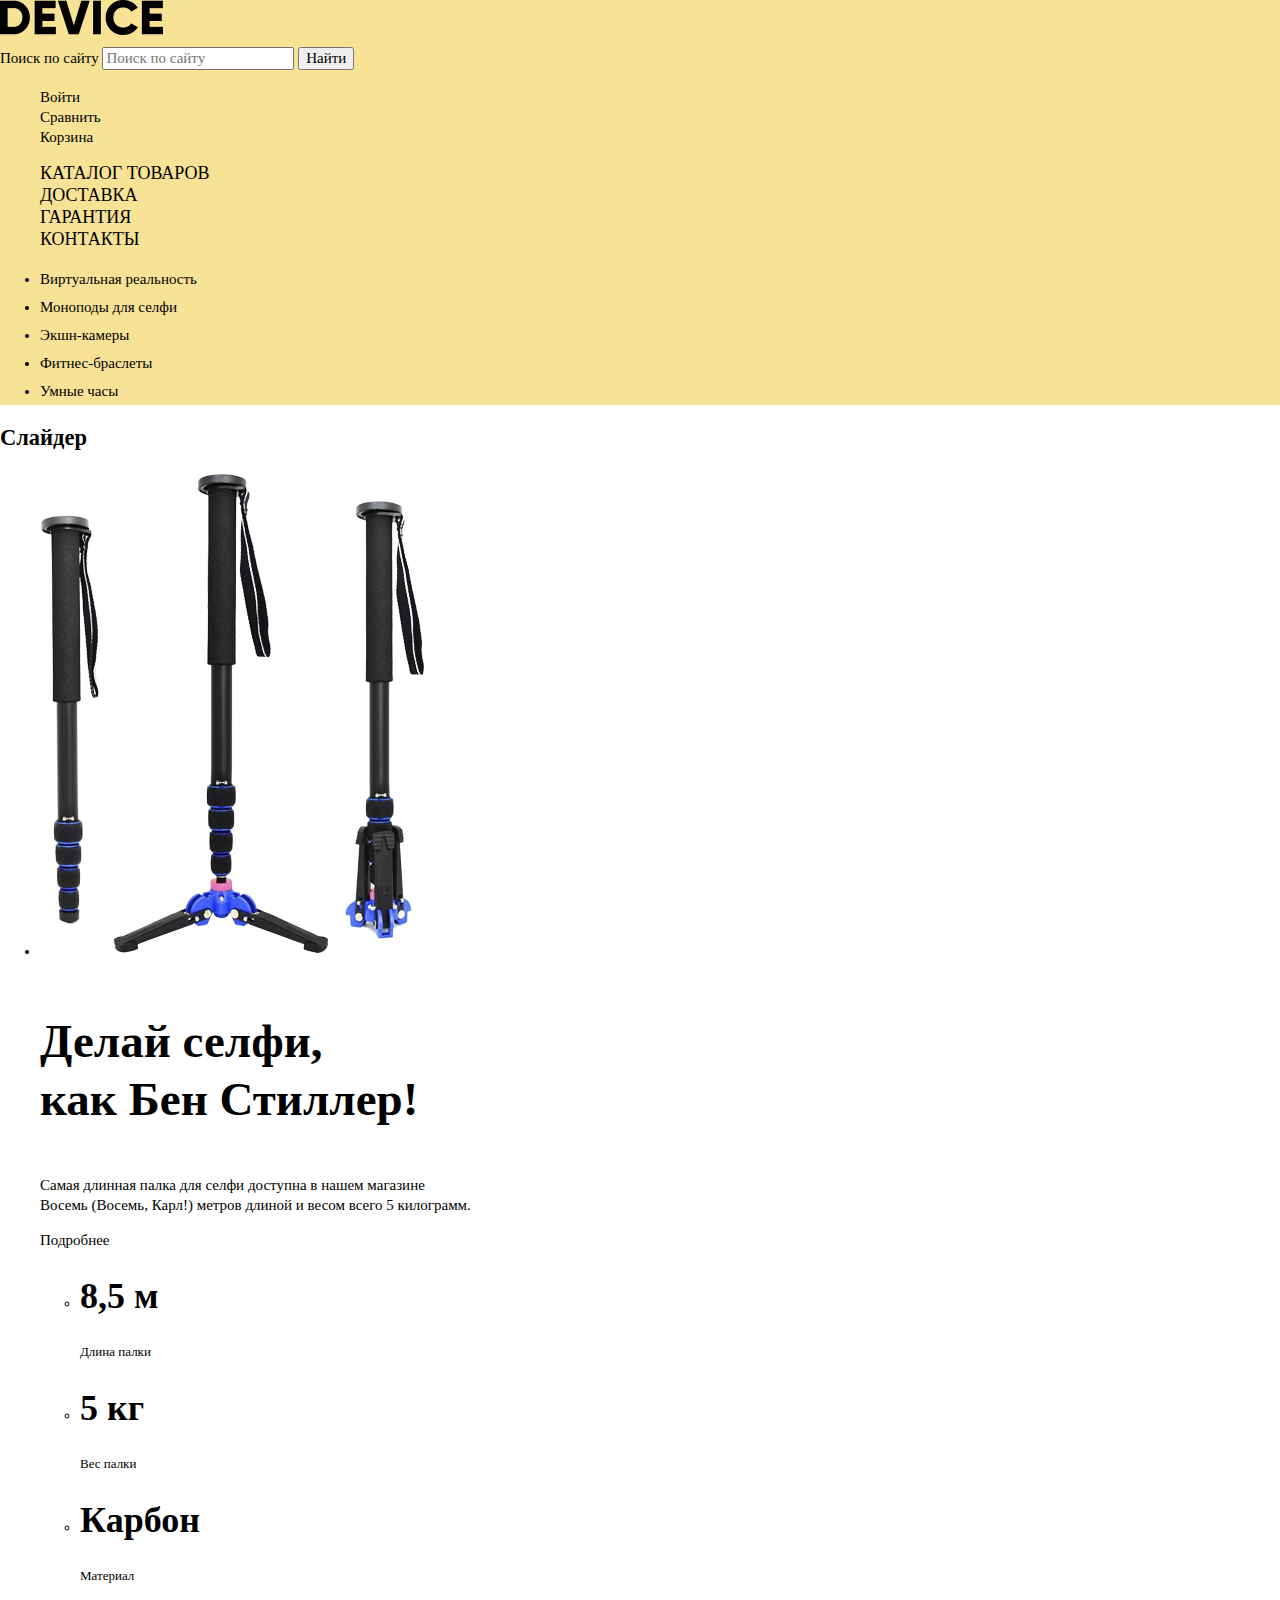
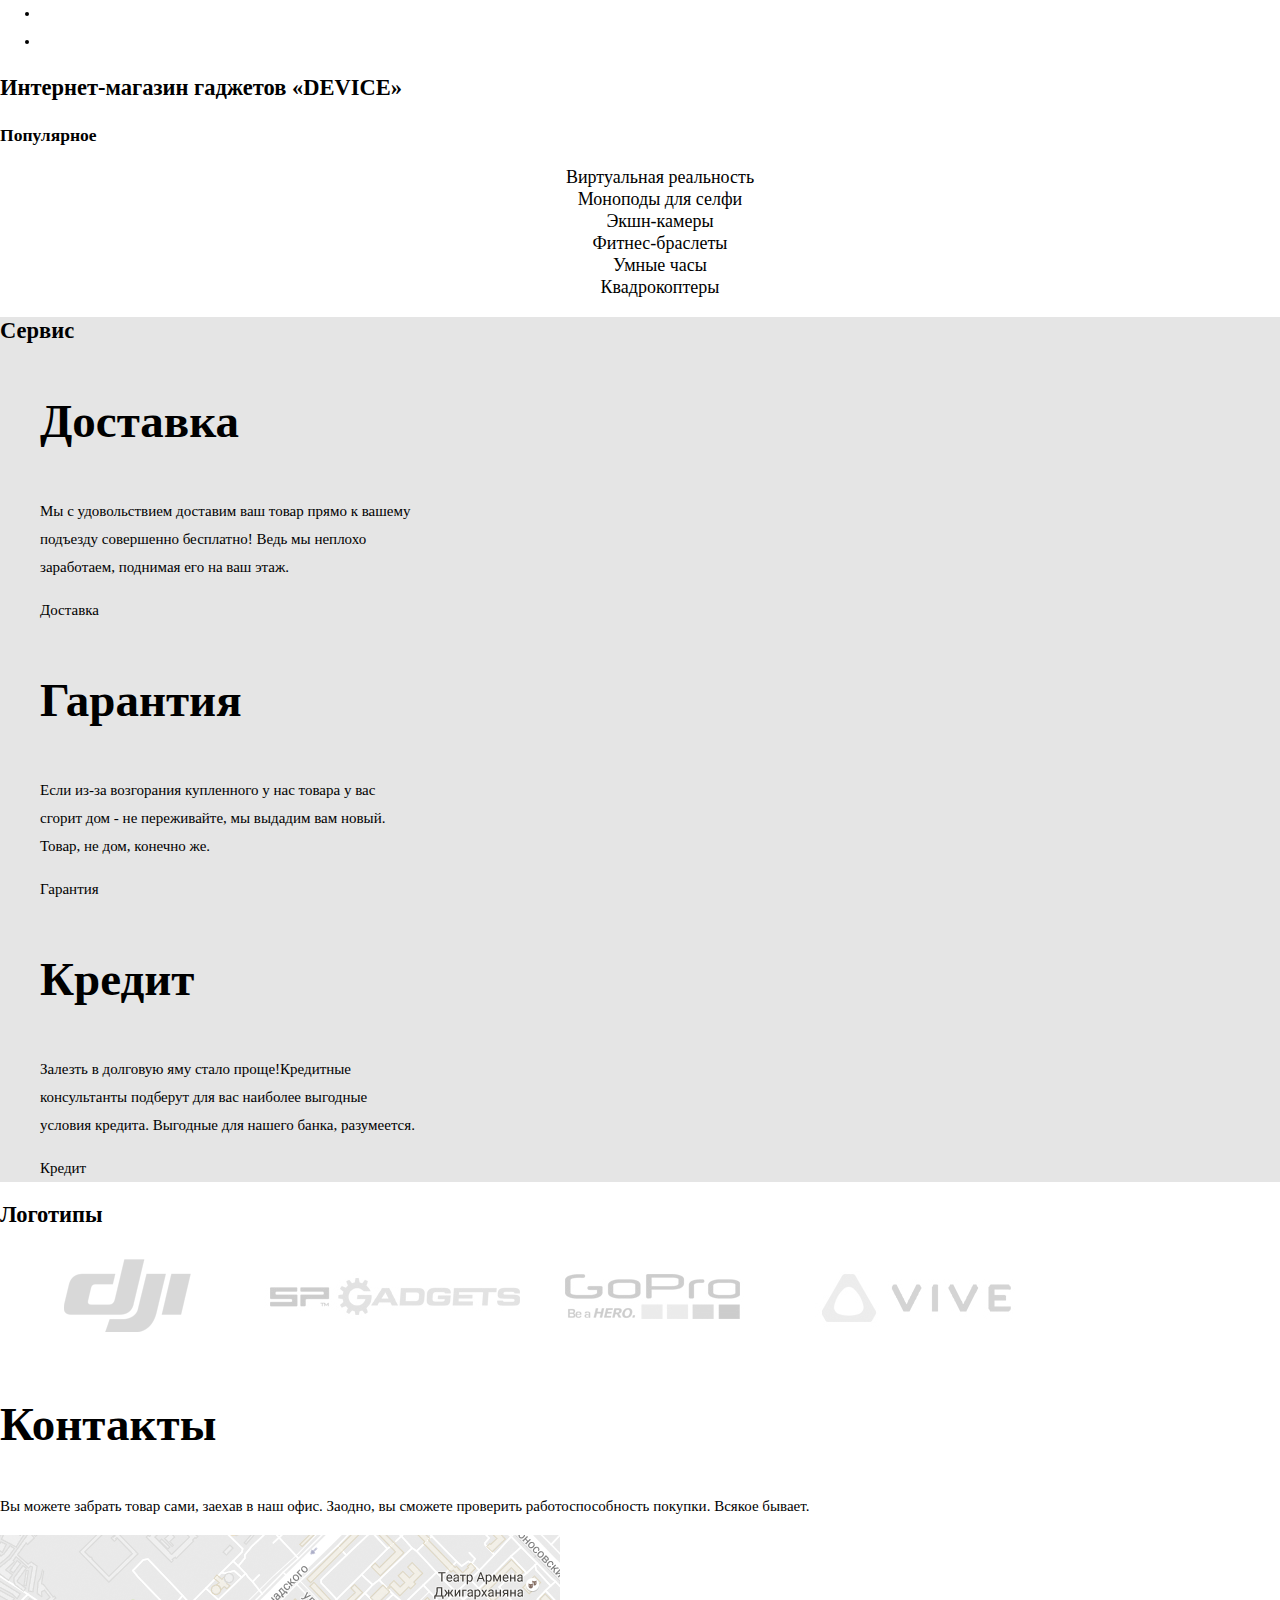
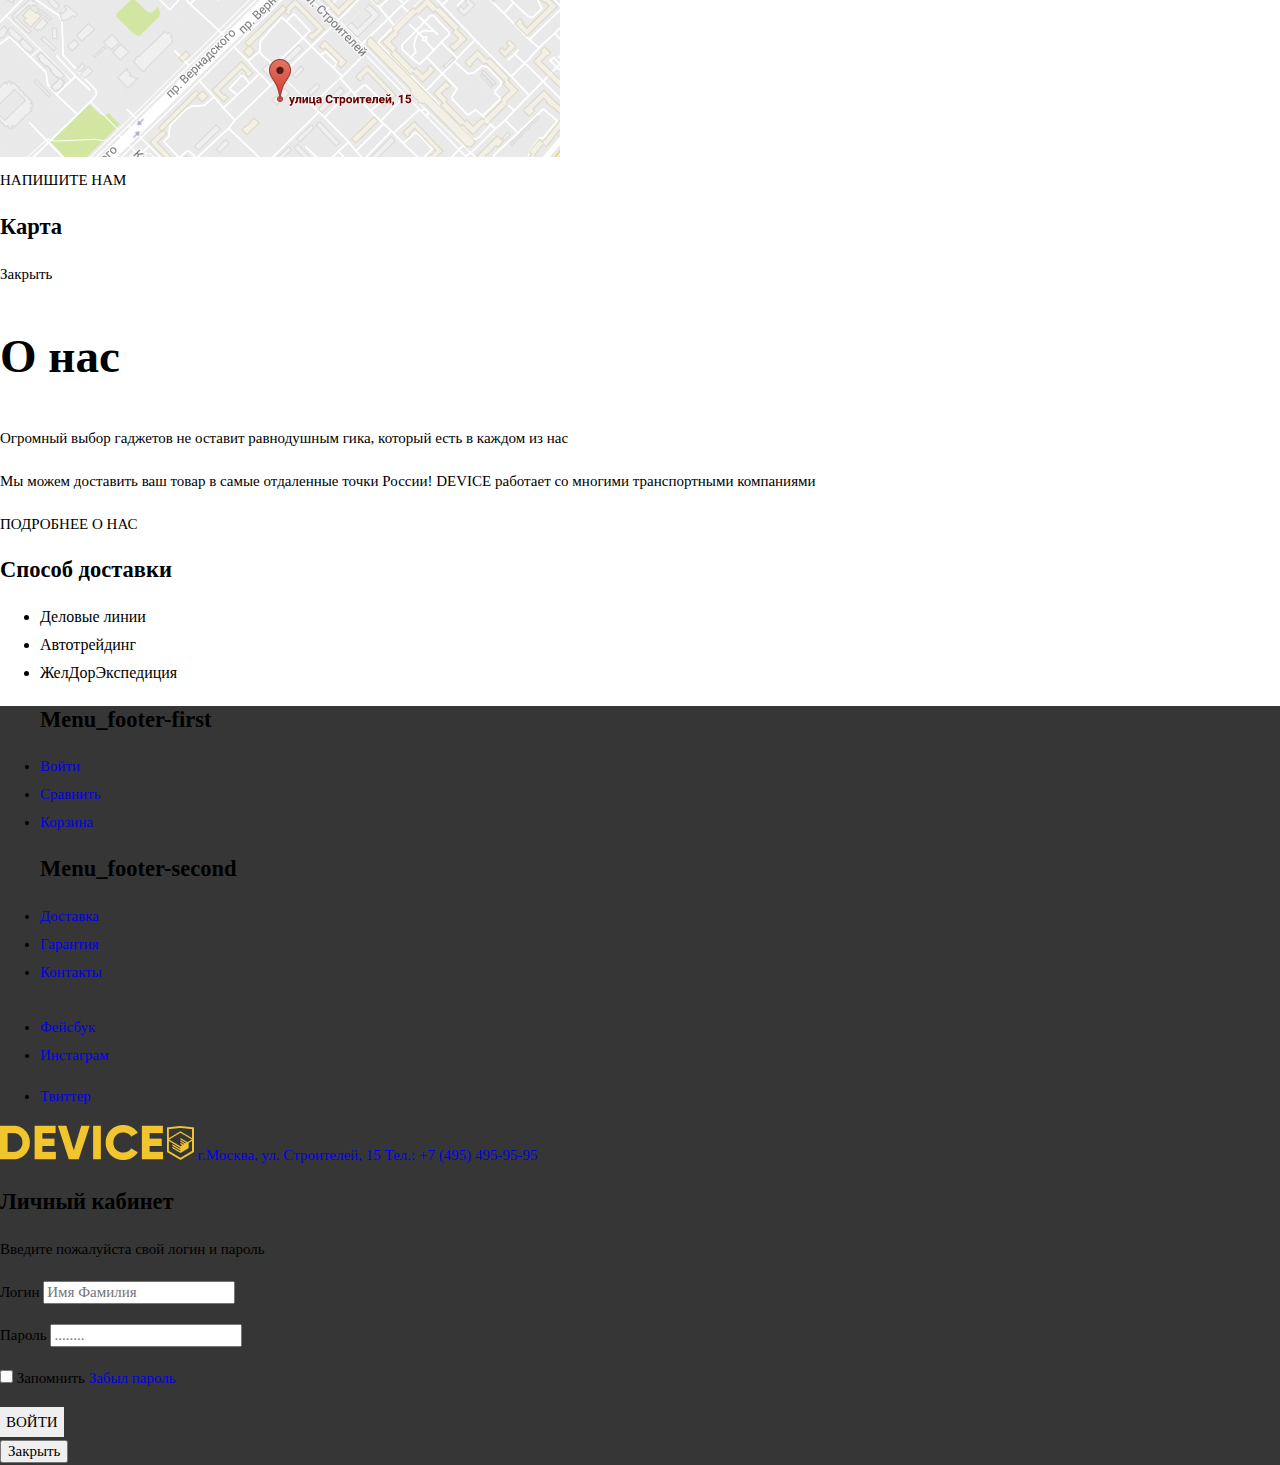
<file: index.html>
<!DOCTYPE html>
<html class="page" lang="ru">

<head>
  <meta charset="UTF-8">
  <title>Девайс</title>
  <link rel="stylesheet" href="http://fonts.fontstorage.com/import/opensans.css">
  <link rel="stylesheet" href="css/normalize.css">
  <link rel="stylesheet" href="css/style.css">
</head>

<body class="page-body inner-page">
  <header class="main-header">
    <nav class="main-header-nav">
      <a class="main-header-logo">
        <img class="main-header-logo-img" src="img/logo-header.png" width="163" height="35"
          alt="Логотип интернет-магазина гаджетов «Девайс»">
      </a>
      <div class="main-header-nav-wrapper-first">
        <form>
          <label class="main-header-nav-wrapper-first-search visually-hidden" for="search-icon">Поиск по сайту</label>
          <input class="main-header-nav-wrapper-first-search-icon" id="search-icon" type="search" name="search"
            placeholder="Поиск по сайту">
          <input type="submit" value="Найти">
        </form>
        <ul class="main-header-nav-site-first-list">
          <li><a class="main-header-nav-site-first-list-login-link" href="blank.html">Войти</a></li>
          <li><a href="blank.html">Сравнить</a></li>
          <li><a href="blank.html">Корзина</a></li>
        </ul>
      </div>
      <div class="main-header-nav-wrapper-second">
        <ul class="main-header-nav-site-second-list">
          <li class="main-header-nav-site-second-item"><a href="catalog.html">Каталог товаров</a></li>
          <li class="main-header-nav-site-second-item"><a href="blank.html">Доставка</a></li>
          <li class="main-header-nav-site-second-item"><a href="blank.html">Гарантия</a></li>
          <li class="main-header-nav-site-second-item"><a href="blank.html">Контакты</a></li>
        </ul>
      </div>
      <ul class="main-header-nav-menu-catalog-list">
        <!-- Здесь будет выпадающее окно -->
        <li class="main-header-nav-menu-catalog-item">Виртуальная реальность</li>
        <li class="main-header-nav-menu-catalog-item">Моноподы для селфи</li>
        <li class="main-header-nav-menu-catalog-item">Экшн-камеры</li>
        <li class="main-header-nav-menu-catalog-item">Фитнес-браслеты</li>
        <li class="main-header-nav-menu-catalog-item">Умные часы</li>
      </ul>
    </nav>
  </header>
  <main class="page-container">
    <section class="page-container-promo">
      <h2 class="page-container-promo-title visually-hidden">Слайдер</h2>
      <ul class="page-container-promo-slider-list">
        <li class="page-container-promo-slider-item">
          <img class="page-container-promo-slider-photo-item" src="img/promo-slider.png" width="384" height="486"
            alt="Самая длинная палка для селфи">
          <div class="page-container-promo-slider-description">
            <h3 class="page-container-promo-slider-text">Делай селфи,<br>
              как Бен Стиллер!
            </h3>
            <p class="page-container-promo-slider-description">Самая длинная палка для селфи доступна в нашем
              магазине<br>
              Восемь (Восемь, Карл!) метров длиной и весом всего 5 килограмм.
            </p>
            <a class="page-container-promo-slider-button">Подробнее</a>
            <ul class="page-container-promo-slider-featurest-list">
              <li class="page-container-promo-slider-features-item">
                <h3 class="page-container-promo-slider-features-item-big">8,5 м</h3>
                <p class="page-container-promo-slider-features-item-small">Длина палки</p>
              </li>
              <li class="page-container-promo-slider-features-item">
                <h3 class="page-container-promo-slider-features-item-big">5 кг</h3>
                <p class="page-container-promo-slider-features-item-small">Вес палки</p>
              </li>
              <li class="page-container-promo-slider-features-item">
                <h3 class="page-container-promo-slider-features-item-big">Карбон</h3>
                <p class="page-container-promo-slider-features-item-small">Материал</p>
              </li>
            </ul>
          </div>
        </li>
        <li class="page-container-promo-slider-item"></li>
        <li class="page-container-promo-slider-item"></li>
      </ul>
    </section>
    <h2 class="visually-hidden">Интернет-магазин гаджетов «DEVICE»</h2>
    <section class="page-container-popular">
      <h3 class="page-container-popular-title visually-hidden">Популярное</h3>
      <ul class="page-container-popular-list">
        <li class="page-container-popular-item">Виртуальная реальность</li>
        <li class="page-container-popular-item">Моноподы для селфи</li>
        <li class="page-container-popular-item">Экшн-камеры</li>
        <li class="page-container-popular-item">Фитнес-браслеты</li>
        <li class="page-container-popular-item">Умные часы</li>
        <li class="page-container-popular-item">Квадрокоптеры</li>
      </ul>
    </section>
    <div class="page-container-service-block">
      <section class="page-container-service">
        <h2 class="page-container-service-title visually-hidden">Сервис</h2>
        <ul class="page-container-service-list">
          <li class="page-container-service-item">
            <h3 class="page-container-service-title">Доставка</h3>
            <p class="page-container-service-description">Мы с удовольствием доставим ваш товар прямо к вашему<br>
              подъезду совершенно бесплатно! Ведь мы неплохо<br>
              заработаем, поднимая его на ваш этаж.</p>
          </li>
          <a class="page-container-service-button">Доставка</a>
          <li class="page-container-service-item">
            <h3 class="page-container-service-title">Гарантия</h3>
            <p class="page-container-service-description">Если из-за возгорания купленного у нас товара у вас<br>
              сгорит дом - не переживайте, мы выдадим вам новый.<br>
              Товар, не дом, конечно же.</p>
          </li>
          <a class="page-container-service-button">Гарантия</a>
          <li class="page-container-service-item">
            <h3 class="page-container-service-title">Кредит</h3>
            <p class="page-container-service-description">Залезть в долговую яму стало проще!Кредитные<br>
              консультанты подберут для вас наиболее выгодные<br>
              условия кредита. Выгодные для нашего банка, разумеется.</p>
          </li>
          <a class="page-container-service-button">Кредит</a>
        </ul>
      </section>
    </div>
    <section class="page-container-company-logos">
      <h2>Логотипы</h2>
      <a class="page-container-company-logo-first"><img src="img/logo-dji.png" width="260" height="100"
          alt="Логотип «DJI»"></a>
      <a class="page-container-company-logo-second"><img src="img/logo-sp-gadjets.png" width="260" height="100"
          alt="Логотип «SP Gadjets»"></a>
      <a class="page-container-company-logo-third"><img src="img/logo-go-pro.png" width="260" height="100"
          alt="Логотип «Go Pro»"></a>
      <a class="page-container-company-logo-fourth"><img src="img/logo-vive.png" width="260" height="100"
          alt="Логотип «VIVE»"></a>
    </section>
    <div class="page-container-contacts-block">
      <section class="page-container-contacts">
        <h2 class="page-container-contacts-title">Контакты</h2>
        <p class="page-container-contacts-info">Вы можете забрать товар сами, заехав в наш офис. Заодно, вы сможете
          проверить работоспособность покупки. Всякое бывает.</p>
        <a class="page-container-contacts-map-pic"><img src="img/map.png"></a><br>
        <a class="page-container-contacts-button">НАПИШИТЕ НАМ</a>
      </section>
      <section class="modal modal-map">
        <h2 class="modal-map-title" visually-hidden>Карта</h2>
        <!-- здесь будет карта -->
        <a class="modal-close">Закрыть</a>
      </section>
    </div>
    <div class="page-container-contacts-about-us-block">
      <section class="page-container-contacts-about-us">
        <h2 class="page-container-contacts-about-us-title">О нас</h2>
        <p class="page-container-contacts-about-us-description">Огромный выбор гаджетов не оставит равнодушным гика,
          который есть в каждом из нас</p>
        <p class="page-container-contacts-about-us-description">Мы можем доставить ваш товар в самые отдаленные точки
          России! DEVICE работает со многими транспортными компаниями</p>
        <a class="page-container-contacts-about-us-button">ПОДРОБНЕЕ О НАС</a>
      </section>
      <section class="page-container-contacts-way-of-delivery">
        <h2>Способ доставки</h2>
        <ul class="page-container-contacts-way-of-delivery-way-of-delivery-list">
          <li class="page-container-contacts-way-of-delivery-way-of-delivery-list-way-of-delivery-first">Деловые линии
          </li>
          <li class="page-container-contacts-way-of-delivery-way-of-delivery-list-way-of-delivery-second">Автотрейдинг
          </li>
          <li class="page-container-contacts-way-of-delivery-way-of-delivery-list-way-of-delivery-third">
            ЖелДорЭкспедиция
          </li>
        </ul>
      </section>
    </div>
  </main>
  <footer class="page-footer main-footer">
    <div class="page-footer main-footer-nav-wrapper-first">
      <ul class="page-footer main-footer-nav-list-first">
        <h2 class="page-footer main-footer-nav-title visually-hidden">Menu_footer-first</h2>
        <li class="page-footer main-footer-nav-item"><a href="blank.html">Войти</a></li>
        <li class="page-footer main-footer-nav-item"><a href="blank.html">Сравнить</a></li>
        <li class="page-footer main-footer-nav-item"><a href="blank.html">Корзина</a></li>
      </ul>
    </div>
    <div class="page-footer main-footer-nav-wrapper-second">
      <ul class="page-footer main-footer-nav-service-list-second">
        <h2 class="page-footer main-footer-nav-service-title">Menu_footer-second</h2>
        <li class="page-footer main-footer-nav-service-item"><a href="blank.html">Доставка</a></li>
        <li class="page-footer main-footer-nav-service-item"><a href="blank.html">Гарантия</a></li>
        <li class="page-footer main-footer-nav-service-item"><a href="blank.html">Контакты</a></li>
      </ul>
    </div>
    <ul class="page-footer main-footer-social">
      <li>
        <a class="page-footer main-footer-social-button" href="#">
          <span class="page-footer main-footer-title visually-hidden">Фейсбук</span>
          <svg width="32" height="31.8" fill=rgba(255, 255, 255, 0.3)></svg>
        </a>
      </li>
      <li>
        <a class="page-footer main-footer-social-button" href="#">
          <span class="page-footer main-footer-title visually-hidden">Инстаграм</span>
          <a width="32" height="32" fill=rgba(255, 255, 255, 0.3)></a>
        </a>
      </li>
      <li>
        <a class="page-footer main-footer-social-button" href="#">
          <span class="page-footer main-footer-title visually-hidden">Твиттер</span>
          <svg width="32" height="32" fill=rgba(255, 255, 255, 0.3)></svg>
        </a>
      </li>
    </ul>
    <a class="page-footer main-footer-company-logo">
      <img src="img/logo-footer.png" alt="Логотип интернет-магазина гаджетов «Девайс»">
    </a>
    <a class="page-footer main-footer-logo">
      <img src="img/logo_htmlacademy.png" alt="Логотип HTMLАкадемии «HTMLAcademy»">
    </a>
    <a class="page-footer main-footer-adress" href="г.Москва, ул. Строителей, 15">г.Москва, ул. Строителей, 15</a>
    <a class="page-footer main-footer-phone" href="Тел.: +7 (495) 495-95-95">Тел.: +7 (495) 495-95-95</a>
    <section class="modal modal-login">
      <h2 class>Личный кабинет</h2>
      <p class="modal-description">Введите пожалуйста свой логин и пароль</p>
      <form class="login-form" action="https://echo.htmlacademy.ru/" method="post">
        <p>
          <label class="visually-hidden" for="login-login">Логин</label>
          <input class="login-icon-user" id="login-login" type="text" name="login" placeholder="Имя Фамилия">
        </p>
        <p>
          <label class="visually-hidden" for="login-password">Пароль</label>
          <input class="login-icon-password" id="login-password" type="password" name="password" placeholder="........">
        </p>
        <p class="login-help">
          <label class="login-checkbox">
            <input class="visually-hidden" type="checkbox" name="remember">
            <span class="checkbox-indicator"></span>
            Запомнить
          </label>
          <a class="restore" href="#">Забыл пароль</a>
        </p>
        <button class="button" type="submit">Войти</button>
      </form>
      <button class="modal-close" type="button">Закрыть</button>
    </section>
  </footer>
</body>

</html>
</file>
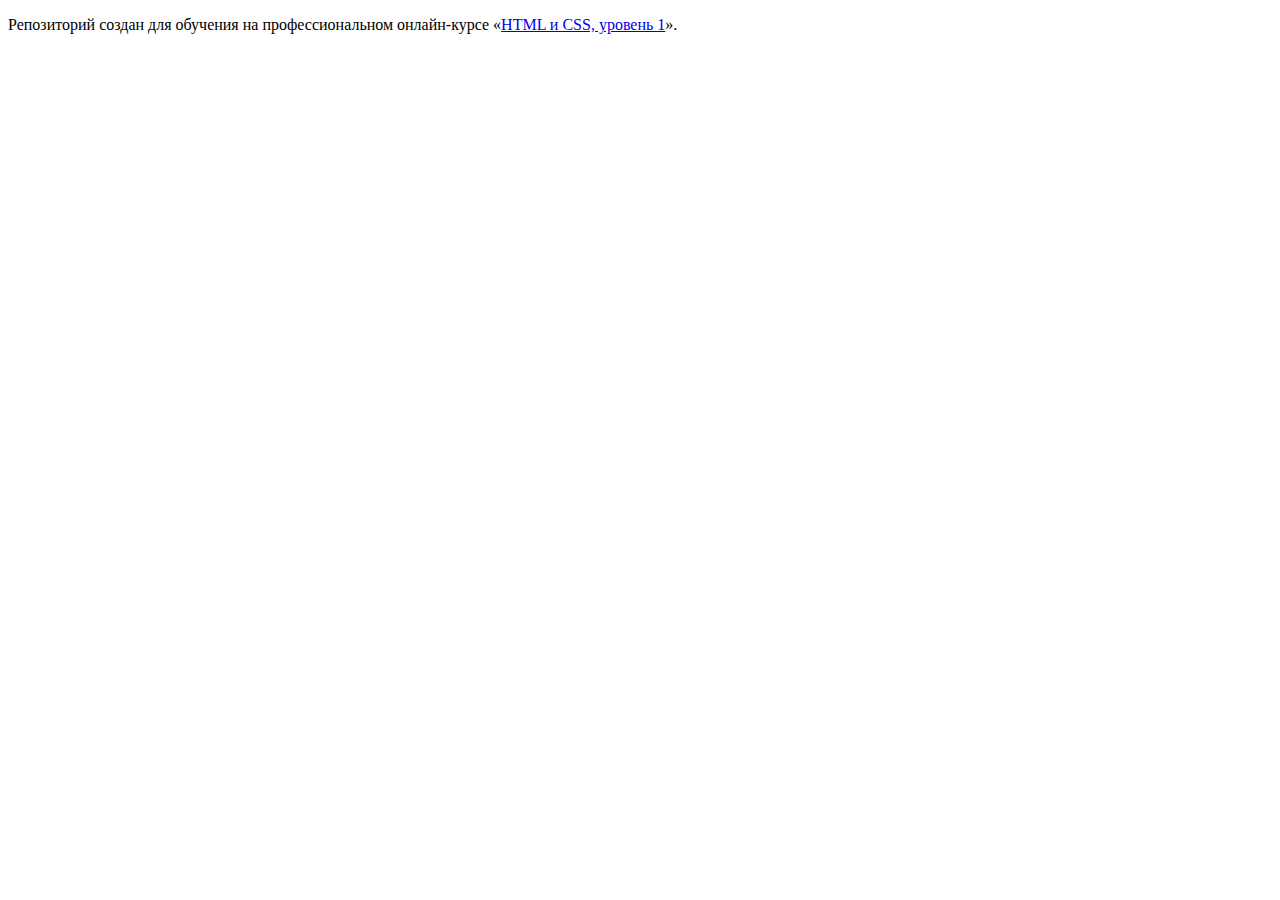
<file: master/index.html>
<!DOCTYPE html>
<html lang="ru">
  <head>
    <meta charset="utf-8">
    <title>HTML Academy: Девайс</title>
    <base href="https://htmlacademy-htmlcss.github.io/112640-device-29/master/">
</head>
  <body>

    <p>Репозиторий создан для обучения на профессиональном онлайн‑курсе «<a href="https://htmlacademy.ru/intensive/htmlcss">HTML и CSS, уровень 1</a>».</p>

  </body>
</html>
</file>
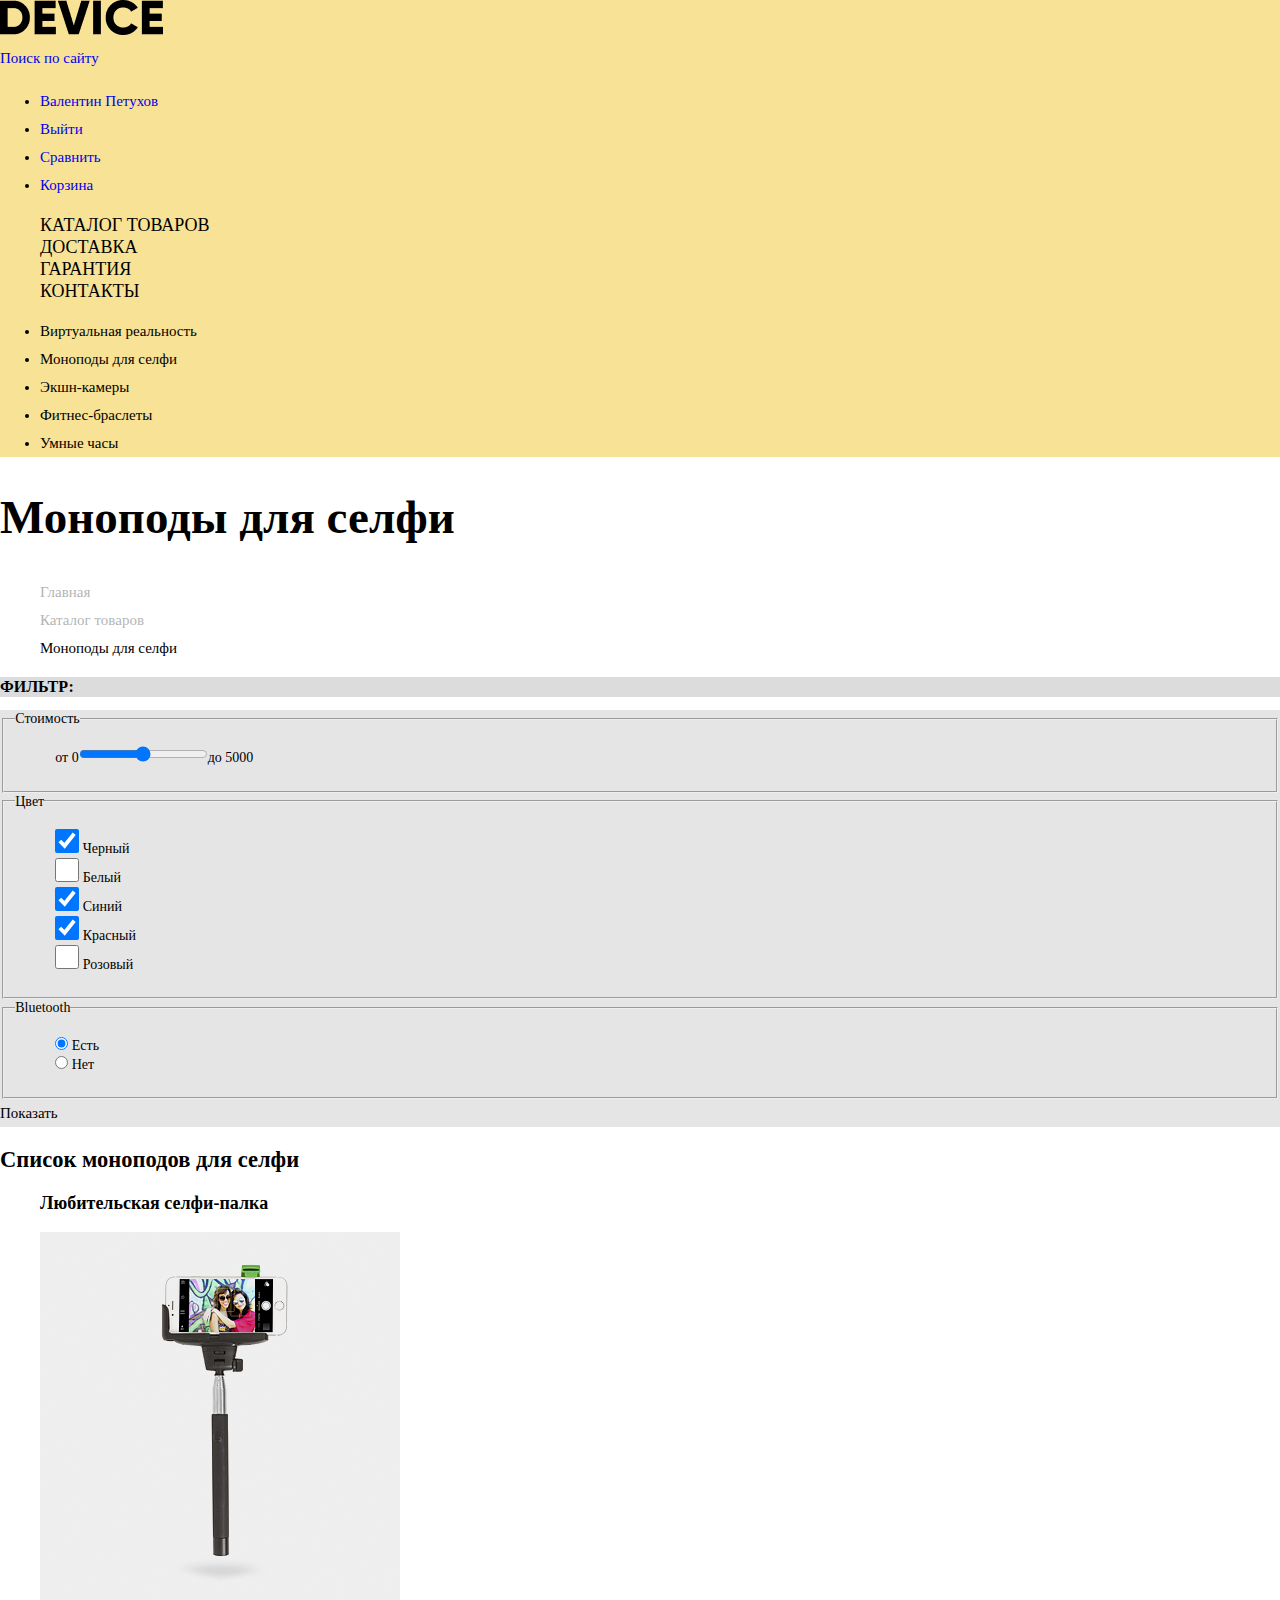
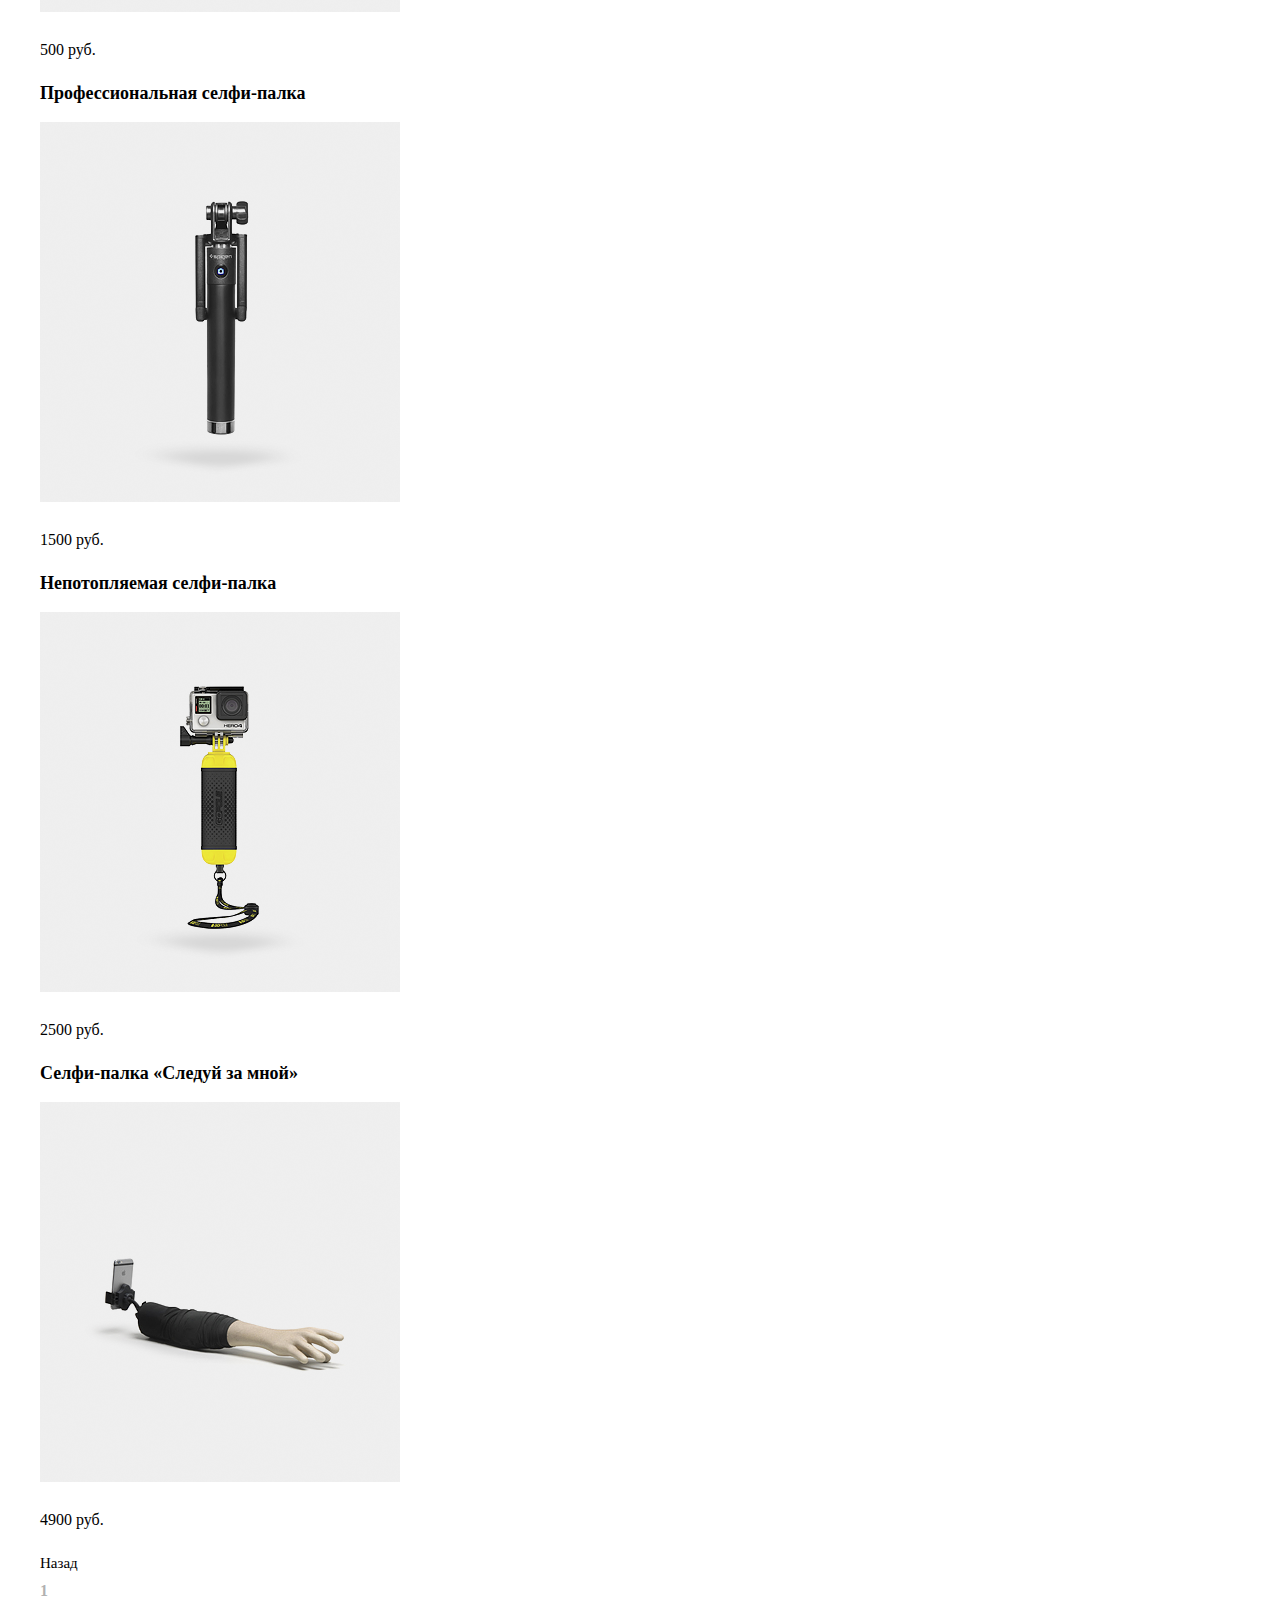
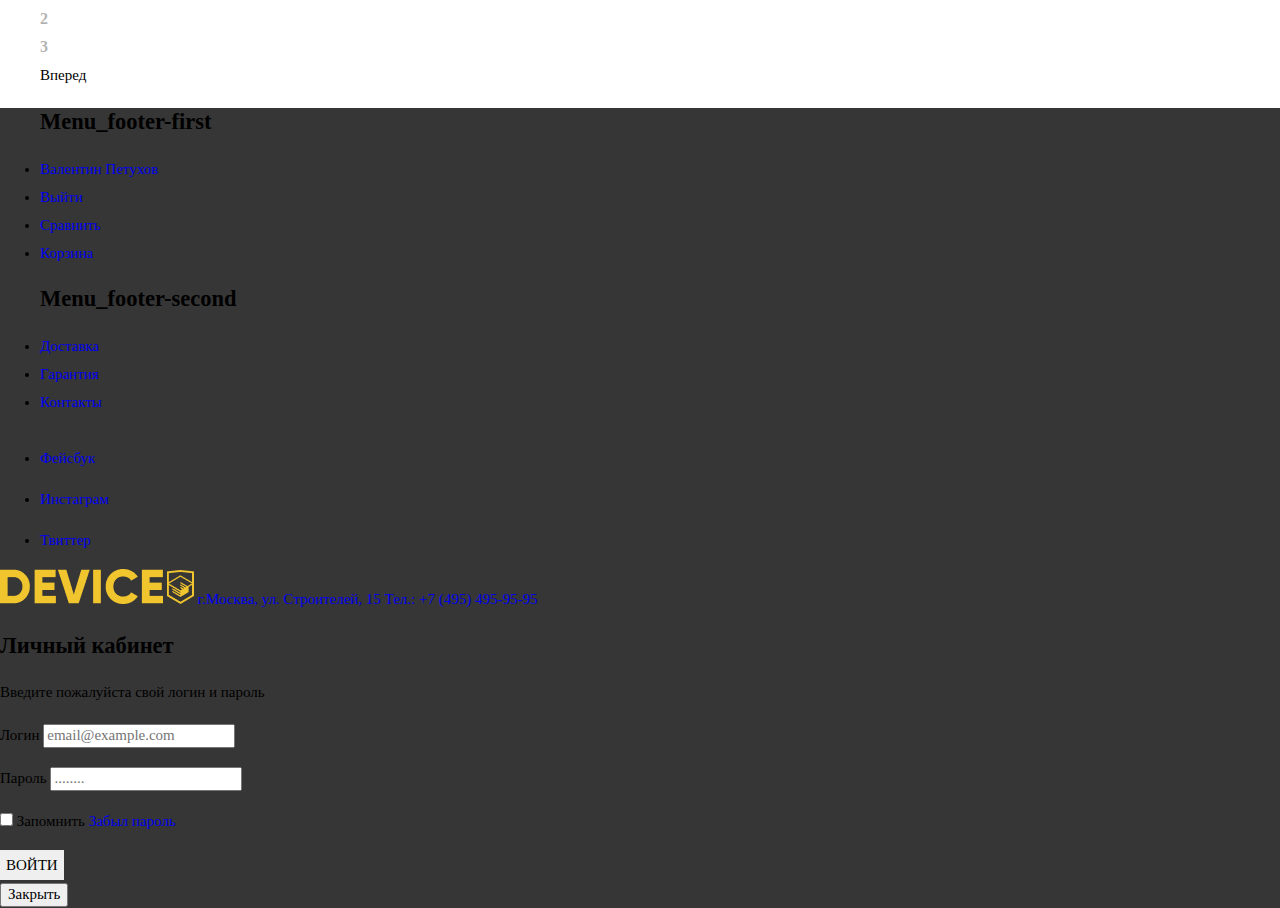
<file: catalog.html>
<!DOCTYPE html>
<html lang="ru">

<head>
  <meta charset="UTF-8">
  <title>Каталог интернет-магазина гаджетов «Девайс»</title>
  <link rel="stylesheet" href="http://fonts.fontstorage.com/import/opensans.css">
  <link rel="stylesheet" href="css/normalize.css">
  <link rel="stylesheet" href="css/style.css">
</head>

<body class="page-body inner-page">
  <header class="main-header">
    <nav class="main-header-nav">
      <a class="main-header-logo">
        <a href="index.html">
          <img src="img/logo-header.png" width="163" height="35" alt="Логотип интернет-магазина гаджетов «Девайс»">
        </a>
        <div class="main-header-nav-wrapper-first">
          <a href="blank.html">Поиск по сайту</a>
          <ul class="main-header-nav-site-first">
            <li><a href="blank.html">Валентин Петухов</a></li>
            <li><a class="login-link" href="blank.html">Выйти</a></li>
            <li><a href="blank.html">Сравнить</a></li>
            <li><a href="blank.html">Корзина</a></li>
          </ul>
        </div>
        <div class="main-header-nav-wrapper-second">
          <ul class="main-header-nav-site-second-list">
            <li class="main-header-nav-site-second-item"><a href="catalog.html">Каталог товаров</a></li>
            <li class="main-header-nav-site-second-item"><a href="blank.html">Доставка</a></li>
            <li class="main-header-nav-site-second-item"><a href="blank.html">Гарантия</a></li>
            <li class="main-header-nav-site-second-item"><a href="blank.html">Контакты</a></li>
          </ul>
        </div>
        <ul class="main-header-nav-menu-catalog-list">
          <!-- Здесь будет выпадающее окно -->
          <li class="main-header-nav-menu-catalog-item">Виртуальная реальность</li>
          <li class="main-header-nav-menu-catalog-item">Моноподы для селфи</li>
          <li class="main-header-nav-menu-catalog-item">Экшн-камеры</li>
          <li class="main-header-nav-menu-catalog-item">Фитнес-браслеты</li>
          <li class="main-header-nav-menu-catalog-item">Умные часы</li>
        </ul>
    </nav>
  </header>
  <main class="page-catalog-container">
    <h1 class="page-catalog-title">Моноподы для селфи</h1>
    <ul class="page-catalog-breadcrumbs">
      <li>
        <a href="index.html">Главная</a>
      </li>
      <li>
        <a href="catalog.html">Каталог товаров</a>
      </li>
      <li class="page-catalog-breadcrumbs-current">
        Моноподы для селфи
      </li>
    </ul>
    <aside class="page-catalog-filters">
      <h2 class="page-catalog-subtitle">ФИЛЬТР:</h2>
      <form class="page-catalog-filter" method="get" action="https://echo.htmlacademy.ru/">
        <fieldset>
          <legend class="page-catalog-filter-cost">Стоимость</legend>
          <ul class="page-catalog-filter-range">
            <li class="filter-option filter-range">
              от 0<input class="filter-input-range filter-input" type="range" name="cost"
                id="filter-range" min="0" max="5000">до 5000
              <label for="filter-range"></label>
            </li>
          </ul>
        </fieldset>
        <fieldset>
          <legend class="page-catalog-filter-color">Цвет</legend>
          <ul>
            <li class="filter-option filter-checkbox">
              <input class="filter-input-checkbox filter-input" type="checkbox" name="Черный"
                id="filter-Черный" checked>
              <label for="filter-Черный">Черный</label>
            </li>
            <li class="filter-option filter-checkbox">
              <input class="filter-input-checkbox filter-input" type="checkbox" name="Белый"
                id="filter-Белый">
              <label for="filter-Белый">Белый</label>
            </li>
            <li class="filter-option filter-checkbox">
              <input class="filter-input-checkbox filter-input" type="checkbox" name="Синий"
                id="filter-Синий" checked>
              <label for="filter-Синий">Синий</label>
            </li>
            <li class="filter-option filter-checkbox">
              <input class="filter-input-checkbox filter-input" type="checkbox" name="Красный"
                id="filter-Красный" checked>
              <label for="filter-Красный">Красный</label>
            </li>
            <li class="filter-option filter-checkbox">
              <input class="visually-hidden filter-input-checkbox filter-input" type="checkbox" name="Розовый"
                id="filter-Розовый">
              <label for="filter-Розовый">Розовый</label>
            </li>
          </ul>
        </fieldset>
        <fieldset>
          <legend>Bluetooth</legend>
          <ul>
            <li class="filter-option filter-radio">
              <input class="visually-hidden filter-input-radio filter-input" type="radio" name="
              availability" value="Есть" id="filter-Есть" checked>
              <label for="filter-Есть">Есть</label>
            </li>
            <li class="filter-option filter-radio">
              <input class="visually-hidden filter-input-radio filter-input" type="radio" name="availability"
                value="Нет" id="filter-Нет">
              <label for="filter-Нет">Нет</label>
            </li>
          </ul>
        </fieldset>
        <a class="page-catalog-filters-button">Показать</a>
      </form>
    </aside>
    <section class="page-catalog-content">
      <h2 class="visually-hidden page-catalog-content-title">Список моноподов для селфи</h2>
      <ul class="page-catalog-content-list">
        <li class="page-catalog-content-item">
          <a href="product.html">
            <h3>
              <span class="page-catalog-content-category">Любительская селфи-палка</span>
            </h3>
            <p class="page-catalog-content-item-image">
              <img src="img/selfie_stick-1.png" width="360" height="380" alt="Любительская селфи-палка">
            </p>
          </a>
          <p class="page-catalog-content-item-price">
            <a class="page-catalog-content-item-number">500 руб.</a>
          </p>
        </li>
        <li class="page-catalog-content-item">
          <a href="product.html">
            <h3>
              <p>
                <span class="page-catalog-content-category">Профессиональная селфи-палка</span>
            </h3>
            <img src="img/selfie_stick-2.png" width="360" height="380" alt="Профессиональная селфи-палка">
            </p>
          </a>
          <p class="page-catalog-content-item-price">
            <a class="page-catalog-content-item-number">1500 руб.</a>
          </p>
        </li>
        <li class="page-catalog-content-item">
          <a href="product.html">
            <h3>
              <p>
                <span class="page-catalog-content-category">Непотопляемая селфи-палка</span>
            </h3>
            <img src="img/selfie_stick-3.png" width="360" height="380" alt="Непотопляемая селфи-палка">
            </p>
          </a>
          <p class="page-catalog-content-item-price">
            <a class="page-catalog-content-item-number">2500 руб.</a>
          </p>
        </li>
        <li class="page-catalog-content-item">
          <a href="product.html">
            <h3>
              <p>
                <span class="page-catalog-content-category">Селфи-палка «Следуй за мной»</span>
            </h3>
            <img src="img/selfie_stick-4.png" width="360" height="380" alt="Селфи-палка «Следуй за мной»">
            </p>
          </a>
          <p class="page-catalog-content-item-price">
            <a class="page-catalog-content-item-number">4900 руб.</a>
          </p>
        </li>
      </ul>
      <ul class="page-catalog-pagination-list">
        <a class="page-catalog-pagination-item-backward">Назад</a>
        <li class="page-catalog-pagination-item page-catalog-pagination-item-current">
          <a>1</a>
        </li>
        <li class="page-catalog-pagination-item">
          <a href="#">2</a>
        </li>
        <li class="page-catalog-pagination-item">
          <a href="#">3</a>
        </li>
        <a class="page-catalog-pagination-item-forward">Вперед</a>
      </ul>
    </section>
  </main>
  <footer class="page-footer main-footer">
    <div class="page-footer main-footer-nav-wrapper-first">
      <ul class="page-footer main-footer-nav-list">
        <h2 class="page-footer main-footer-nav-title visually-hidden">Menu_footer-first</h2>
        <li class="page-footer main-footer-nav-item"><a href="blank.html">Валентин Петухов</a></li>
        <li class="page-footer main-footer-nav-item"><a href="blank.html">Выйти</a></li>
        <li class="page-footer main-footer-nav-item"><a href="blank.html">Сравнить</a></li>
        <li class="page-footer main-footer-nav-item"><a href="blank.html">Корзина</a></li>
      </ul>
    </div>
    <div class="page-footer main-footer-nav-wrapper-second">
      <ul class="page-footer main-footer-nav-service-list">
        <h2 class="page-footer main-footer-nav-service-title">Menu_footer-second</h2>
        <li class="page-footer main-footer-nav-service-item"><a href="blank.html">Доставка</a></li>
        <li class="page-footer main-footer-nav-service-item"><a href="blank.html">Гарантия</a></li>
        <li class="page-footer main-footer-nav-service-item"><a href="blank.html">Контакты</a></li>
      </ul>
    </div>
    <ul class="page-footer main-footer-social">
      <li>
        <a class="page-footer main-footer-social-button" href="#">
          <span class="page-footer main-footer-title visually-hidden">Фейсбук</span>
          <svg width="32" height="31.8" fill=rgba(255, 255, 255, 0.3)></svg>
        </a>
      </li>
      <li>
        <a class="page-footer main-footer-social-button" href="#">
          <span class="page-footer main-footer-title visually-hidden">Инстаграм</span>
          <svg width="32" height="32" fill=rgba(255, 255, 255, 0.3)></svg>
        </a>
      </li>
      <li>
        <a class="page-footer main-footer-social-button" href="#">
          <span class="page-footer main-footer-title visually-hidden">Твиттер</span>
          <svg width="32" height="32" fill=rgba(255, 255, 255, 0.3)></svg>
        </a>
      </li>
    </ul>
    <a class="page-footer main-footer-company-logo">
      <img src="img/logo-footer.png" alt="Логотип интернет-магазина гаджетов «Девайс»">
    </a>
    <a class="page-footer main-footer-logo">
      <img src="img/logo_htmlacademy.png" alt="Логотип HTMLАкадемии «HTMLAcademy»">
    </a>
    <a class="page-footer main-footer-adress" href="г.Москва, ул. Строителей, 15">г.Москва, ул. Строителей, 15</a>
    <a class="page-footer main-footer-phone" href="Тел.: +7 (495) 495-95-95">Тел.: +7 (495) 495-95-95</a>
    <section class="modal">
      <h2 class>Личный кабинет</h2>
      <p>Введите пожалуйста свой логин и пароль</p>
      <form class="login-form" action="https://echo.htmlacademy.ru/" method="post">
        <p>
          <label class="visually-hidden" for="login-login">Логин</label>
          <input class="login-icon-user" id="login-login" type="email" name="login" placeholder="email@example.com">
        </p>
        <p>
          <label class="visually-hidden" for="login-password">Пароль</label>
          <input class="login-icon-password" id="login-password" type="password" name="password" placeholder="........">
        </p>
        <p class="login-help">
          <label class="login-checkbox">
            <input class="visually-hidden" type="checkbox" name="remember">
            <span class="checkbox-indicator"></span>
            Запомнить
          </label>
          <a class="restore" href="#">Забыл пароль</a>
        </p>
        <button class="button" type="submit">Войти</button>
      </form>
      <button type="button">Закрыть</button>
    </section>
  </footer>

</body>

</html>
</file>
<file: css/style.css>
/* Variables */

:root {
  --basic-black: #000000;
  --basic-dark: #363636;
  --basic-white: #ffffff;
  --basic-grey: #464646;
  --basic-half-grey: #7e7e7e;
  --basic-grey-light: #E5E5E5;


  special-yellow: #f7e296;
  special-green: #91c92f;
  special-yellow-dark: #f0c52e;

  special_30: rgba(255, 255, 255, 0.3);
  special_60: rgba(255, 255, 255, 0.6);
  special: #f6dada;
}


/* Global */



body {
  margin: 0;
  padding: 0;
  font-family: Open Sans;
  font-size: 15px;
  font-style: normal;
  font-weight: 300;
  line-height: 28px;
  color: var(--basic-black);
  background-color: var(--basic-white);
}

a {
  text-decoration: none;
}

img {
  max-width: 100%;
  height: auto;
}

/* Main-header */

.main-header {
  background-color: #f7e296;
}

.inner-page .main-header {
  background-color: #f7e296;
}




/* Main navigation */


.main-header-nav {
  color: #000000;
}


.main-header-nav-site-first-list {
  list-style: none;
}


.main-header-nav-site-second-list {
  list-style: none;
}



.main-header-nav-site-first-list li {
  font-family: Open Sans;
  font-size: 15px;
  line-height: 20px;
}


.main-header-nav-site-second-list li {
  font-family: Gilroy;
  font-size: 18px;
  line-height: 22px;
  text-transform: uppercase;
}


.main-header-nav-site-first-list a {
  color: var(--basic-black);
}



.main-header-nav-site-second-list a {
  color: #000000;
}



/* Promo Slider */


.page-container-promo {
  background-color: transparent;
}


.page-container-promo-slider-text {
  font-family: Gilroy;
  font-size: 47px;
  font-style: extrabold;
  line-height: 58px;
}


.page-container-promo-slider-description {
  font-family: Open Sans;
  font-size: 15px;
  font-style: normal;
  line-height: 20px;
}


.page-container-promo-slider-features-item h3 {
  font-family: Gilroy;
  font-size: 36px;
  font-style: normal;
}


.page-container-promo-slider-features-item p {
  font-family: Gilroy;
  font-size: 13px;
  font-style: normal;
}



/* Popular */


.page-container-popular-list {
  list-style: none;
}

.page-container-popular-list li {
  font-family: Gilroy;
  font-size: 18px;
  font-style: extrabold;
  line-height: 22px;
  text-align: center;
}




/* Service */


.page-container-service-block {
  color: var(--basic-black);
  background-color: var(--basic-grey-light);
}


.page-container-service-list {
  list-style: none;
}



.page-container-service-list h3 {
  font-family: Gilroy;
  font-size: 47px;
  font-style: extrabold;
  line-height: 58px;
}



.page-container-service-list p {
  font-family: Open Sans;
  font-size: 15px;

}



/* Logos */


.page-container-company-logos {
  background-color: transparent;
}




/* Conacts */


.page-container-contacts-block {
  color: var(--basic-black);
  background-color: transparent;
}


.page-container-contacts-title {
  font-family: Gilroy;
  font-size: 47px;
  font-style: normal;
  line-height: 58px;
}


.page-container-contacts-info {
  font-family: Open Sans;
  font-size: 15px;
  font-style: normal;
  line-height: 28px;
}


/* About us */



.page-container-contacts-about-us-block {
  color: var(--basic-black);
  background-color: transparent;
}


.page-container-contacts-about-us-title {
  font-family: Gilroy;
  font-size: 47px;
  font-style: extrabold;
  line-height: 58px;
}


.page-container-contacts-about-us-description {
  font-family: Open Sans;
  font-size: 15px;
  font-style: normal;
  line-height: 28px;
}


.page-container-contacts-way-of-delivery-way-of-delivery-list {
  color: #000000;
  background-color: transparent;
}


.page-container-contacts-way-of-delivery-way-of-delivery-list li {
  font-family: Gilroy;
  font-size: 16px;
  font-style: extrabold;
  line-height: 28px;
}


.inner-page {
  font-family: Open Sans;
  color: var(--basic-black);
  background-color: var(--basic-white);
}


.page-catalog-title {
  font-family: Gilroy;
  font-size: 47px;
  line-height: 58px;
}


/*Breadcrumbs*/

.page-catalog-breadcrumbs {
  list-style: none;
}

.page-catalog-breadcrumbs a {
  color: var(--basic-black);
  opacity: 0.3;
}


.page-catalog-breadcrumbs a:hover {
  color: var(--basic-black);
  opacity: 0.6;
}


.page-catalog-breadcrumbs a:focus {
  color: var(--basic-black);
  opacity: 0.1;
}


/*Filters*/


.page-catalog-subtitle {
  font-family: Gilroy;
  color: #000000;
  font-size: 16px;
  line-height: 20px;
  background-color: #dcdcdc;
}

.page-catalog-filter {
  background-color: var(--basic-grey-light);
}

.page-catalog-filter legend {
  font-family: Gilroy;
  font-style: extrabold;
  font-size: 14px;
  line-height: 17px;
}

.page-catalog-filter ul {
  list-style: none;
  font-family: Open Sans;
  font-size: 14px;
  font-style: normal;
  line-height: 19px;
}


.filter-input-checkbox {
  border: 2px solid var(--basic-black);
  align: inside;
  width: 24px;
  height: 24px;
  radius: 2px;
  background-color: transparent;
}


/*Catalog*/


.page-catalog-content-list {
  list-style: none;
}

.page-catalog-content-item a {
  color: #000000;
}

.page-catalog-content-item h3 {
  font-family: Gilroy;
  font-style: extrabold;
  font-size: 18px;
  line-height: 22px;
}

.page-catalog-content-item-number {
  font-family: Gilroy;
  font-size: 16px;
  font-style: normal;
  line-height: 18px;
}


/*Pagination*/


.page-catalog-pagination-list {
  list-style: none;
}

.page-catalog-pagination-item a {
  color: #000000;
  opacity: 0.3;
  font-family: Gilroy;
  font-size: 16px;
  font-style: normal;
  font-weight: 800;
  line-height: 20px;
}


.page-catalog-pagination-item a:hover .page-catalog-pagination-item a:focus {
  color: #000000;
  opacity: 0.6;
}


.page-catalog-pagination-item a:active {
  color: #000000;
}


.page-catalog-pagination-item page-catalog-pagination-item-current a,
.page-catalog-pagination-item page-catalog-pagination-item-current a:hover,
.page-catalog-pagination-item page-catalog-pagination-item-current a:focus,
.page-catalog-pagination-item page-catalog-pagination-item-current a:active {
  color: #000000;
}


































/* Button */


.button {
  font: inherit;
  text-align: center;
  color: #000000;
  vertical-align: top;
  text-transform: uppercase;
  border: none;
}


/* Main-footer */

.page-footer main-footer {
  background-color: var(--basic-dark);
  background-position: absolute;
  text-decoration: none;
}

.inner-page .page-footer {
  background-color: var(--basic-dark);
  background-position: absolute;
}

.page-footer main-footer-nav-wrapper-first {
  color: rgba(255, 255, 255, 0.7);
  list-style: none;
}


.page-footer main-footer-nav-wrapper-second {
  color: var(--basic-white);
  list-style: none;
}

.page-footer main-footer-nav-list-first li {
  font-family: Open Sans;
  font-size: 15px;
  font-style: normal;
  line-height: 20px;
}

.page-footer main-footer-nav-list-second li {
  font-family: Gilroy;
  font-size: 18px;
  font-style: extrabold;
  line-height: 22px;
}

/* Appointment */

.appointment-item input {
  font-family: Gilroy;
  font-size: 14px;
  color: var(--basic-dark);
  background-color: #f2f2f2;
  border: none;
}


.appointment-item input:focus {
  border: 2px solid #f7e296;
  background-color: transparent;
}
</file>
